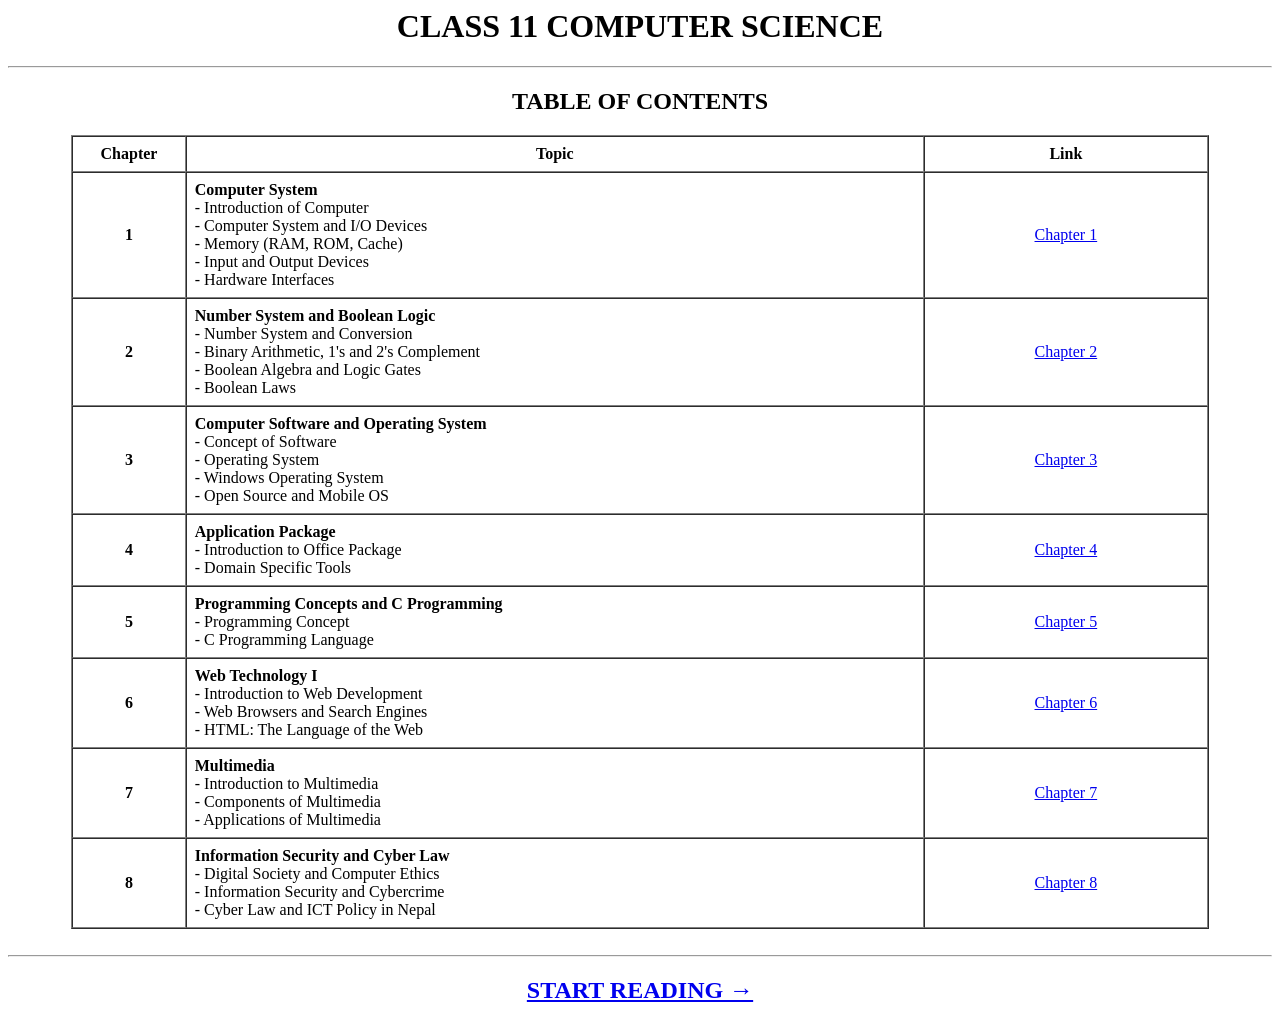
<file: tableofcontents.html>
<html>
<head>
<title>Class 11 Computer Science - Table of Contents</title>
</head>
<body bgcolor="white" text="black">

<center>
<h1>CLASS 11 COMPUTER SCIENCE</h1>
</center>

<hr>

<center><h2>TABLE OF CONTENTS</h2></center>

<center>
<table border="1" cellpadding="8" cellspacing="0" width="90%">
<tr>
<th width="10%">Chapter</th>
<th width="65%">Topic</th>
<th width="25%">Link</th>
</tr>

<tr>
<td align="center"><b>1</b></td>
<td>
<b>Computer System</b><br>
- Introduction of Computer<br>
- Computer System and I/O Devices<br>
- Memory (RAM, ROM, Cache)<br>
- Input and Output Devices<br>
- Hardware Interfaces
</td>
<td align="center"><a href="chapter1.html">Chapter 1</a></td>
</tr>

<tr>
<td align="center"><b>2</b></td>
<td>
<b>Number System and Boolean Logic</b><br>
- Number System and Conversion<br>
- Binary Arithmetic, 1's and 2's Complement<br>
- Boolean Algebra and Logic Gates<br>
- Boolean Laws
</td>
<td align="center"><a href="chapter2.html">Chapter 2</a></td>
</tr>

<tr>
<td align="center"><b>3</b></td>
<td>
<b>Computer Software and Operating System</b><br>
- Concept of Software<br>
- Operating System<br>
- Windows Operating System<br>
- Open Source and Mobile OS
</td>
<td align="center"><a href="chapter3.html">Chapter 3</a></td>
</tr>

<tr>
<td align="center"><b>4</b></td>
<td>
<b>Application Package</b><br>
- Introduction to Office Package<br>
- Domain Specific Tools
</td>
<td align="center"><a href="chapter4.html">Chapter 4</a></td>
</tr>

<tr>
<td align="center"><b>5</b></td>
<td>
<b>Programming Concepts and C Programming</b><br>
- Programming Concept<br>
- C Programming Language
</td>
<td align="center"><a href="chapter5.html">Chapter 5</a></td>
</tr>

<tr>
<td align="center"><b>6</b></td>
<td>
<b>Web Technology I</b><br>
- Introduction to Web Development<br>
- Web Browsers and Search Engines<br>
- HTML: The Language of the Web
</td>
<td align="center"><a href="chapter6.html">Chapter 6</a></td>
</tr>

<tr>
<td align="center"><b>7</b></td>
<td>
<b>Multimedia</b><br>
- Introduction to Multimedia<br>
- Components of Multimedia<br>
- Applications of Multimedia
</td>
<td align="center"><a href="chapter7.html">Chapter 7</a></td>
</tr>

<tr>
<td align="center"><b>8</b></td>
<td>
<b>Information Security and Cyber Law</b><br>
- Digital Society and Computer Ethics<br>
- Information Security and Cybercrime<br>
- Cyber Law and ICT Policy in Nepal
</td>
<td align="center"><a href="chapter8.html">Chapter 8</a></td>
</tr>

</table>
</center>

<br>
<hr>

<center>
<h2><a href="chapter1.html">START READING &rarr;</a></h2>
</center>

</body>
</html>
</file>
